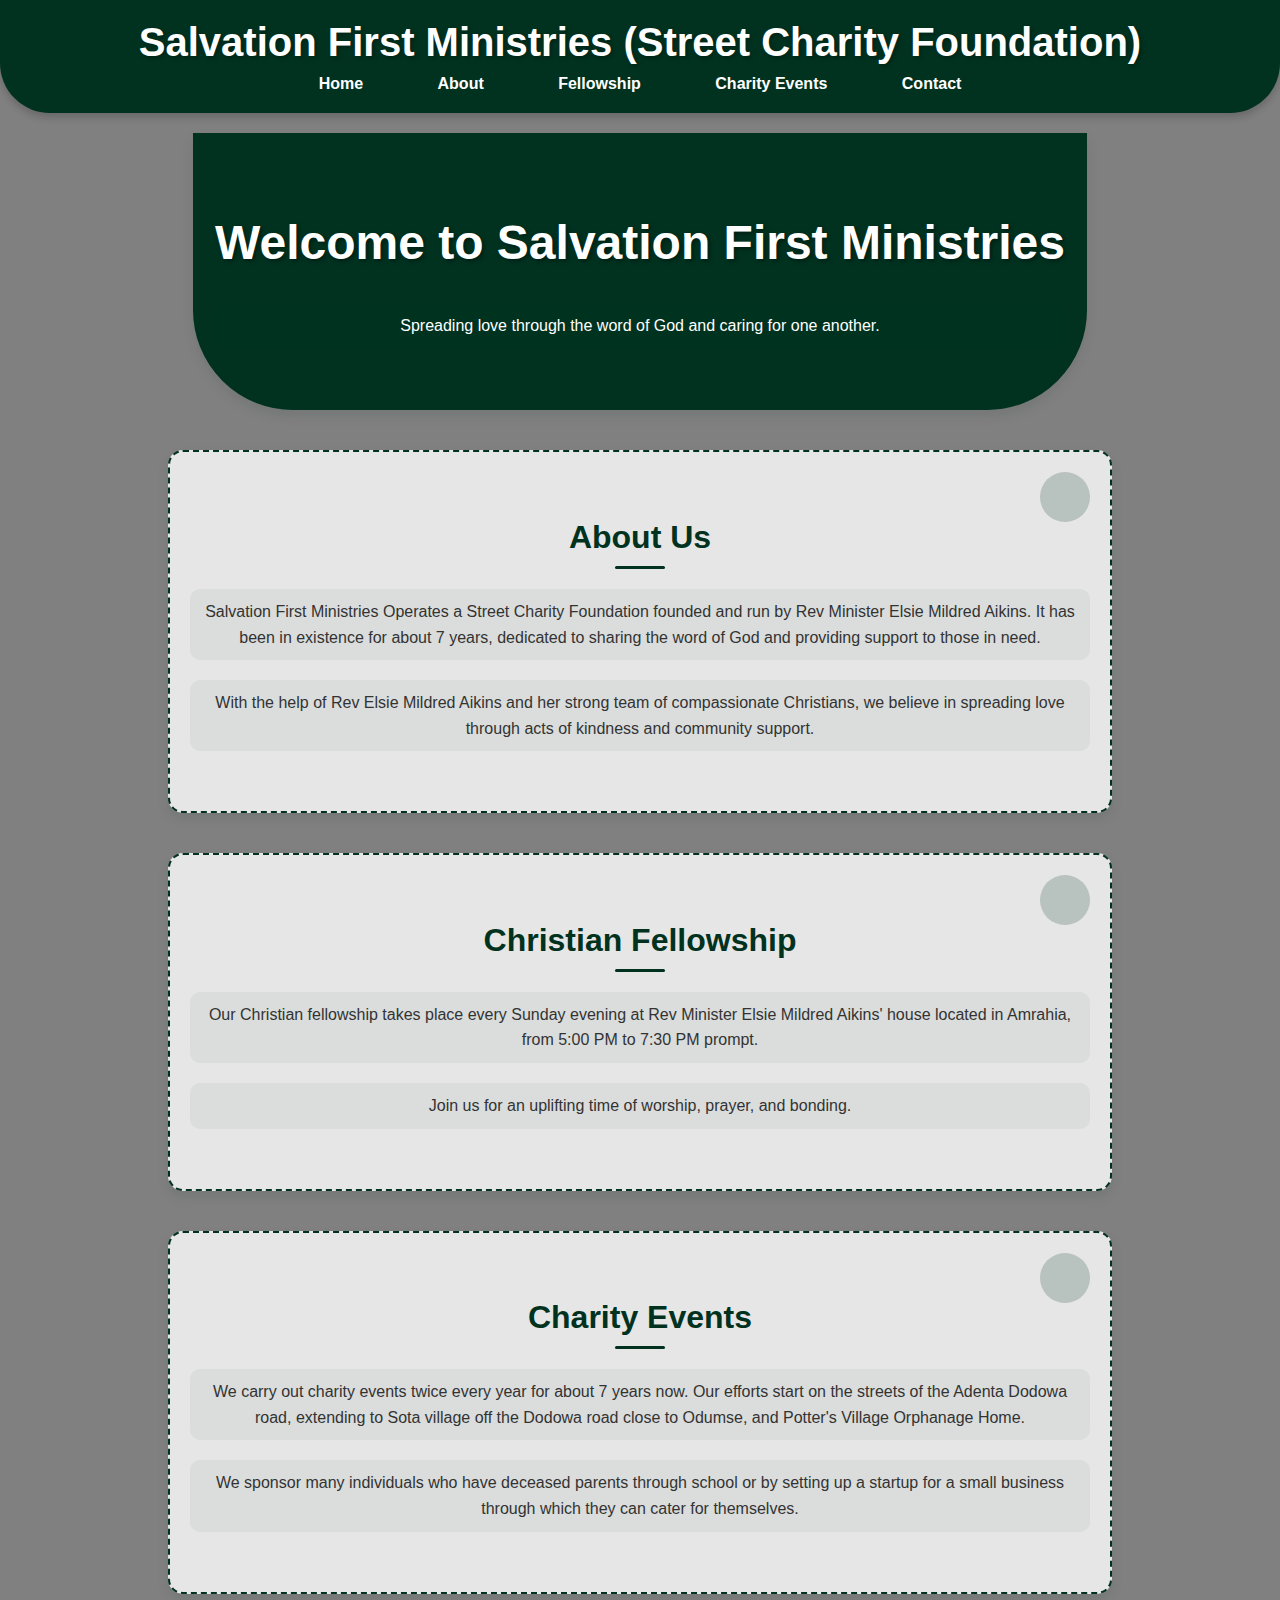
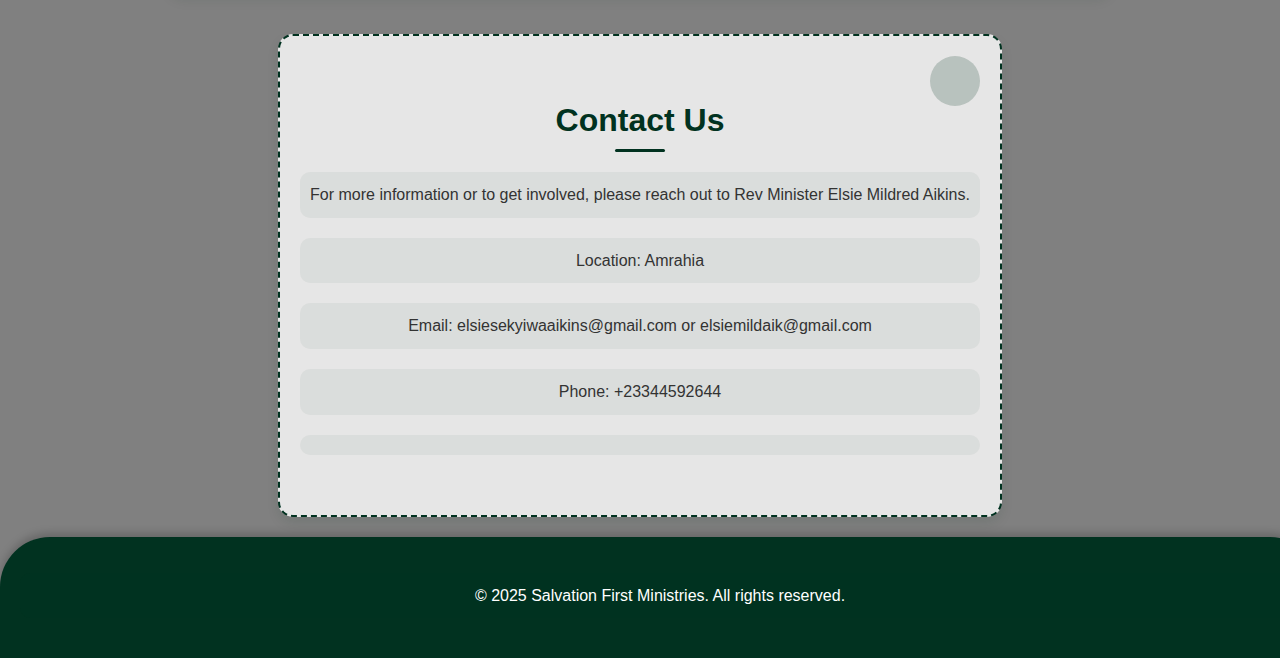
<file: index.html>
<!DOCTYPE html>
<html lang="en">
<head>
    <meta charset="UTF-8">
    <meta name="viewport" content="width=device-width, initial-scale=1.0">
    <title>Salvation First Ministries</title>
    <link rel="stylesheet" href="styles.css">
</head>
<body>
    <header>
        <h1>Salvation First Ministries (Street Charity Foundation)</h1>
        <nav>
            <a href="index.html">Home</a>
            <a href="about.html">About</a>
            <a href="fellowship.html">Fellowship</a>
            <a href="charity.html">Charity Events</a>
            <a href="contact.html">Contact</a>
        </nav>
    </header>

    <section id="hero">
        <h2>Welcome to Salvation First Ministries</h2>
        <p>Spreading love through the word of God and caring for one another.</p>
    </section>

    <section id="about">
        <h2>About Us</h2>
        <p>Salvation First Ministries Operates a Street Charity Foundation founded and run by Rev Minister Elsie Mildred Aikins. It has been in existence for about 7 years, dedicated to sharing the word of God and providing support to those in need.</p>
        <p>With the help of Rev Elsie Mildred Aikins and her strong team of compassionate Christians, we believe in spreading love through acts of kindness and community support.</p>
    </section>

    <section id="fellowship">
        <h2>Christian Fellowship</h2>
        <p>Our Christian fellowship takes place every Sunday evening at Rev Minister Elsie Mildred Aikins' house located in Amrahia, from 5:00 PM to 7:30 PM prompt.</p>
        <p>Join us for an uplifting time of worship, prayer, and bonding.</p>
    </section>

    <section id="charity">
        <h2>Charity Events</h2>
        <p>We carry out charity events twice every year for about 7 years now. Our efforts start on the streets of the Adenta Dodowa road, extending to Sota village off the Dodowa road close to Odumse, and Potter's Village Orphanage Home.</p>
        <p>We sponsor many individuals who have deceased parents through school or by setting up a startup for a small business through which they can cater for themselves.</p>
    </section>

    <section id="contact">
        <h2>Contact Us</h2>
        <p>For more information or to get involved, please reach out to Rev Minister Elsie Mildred Aikins.</p>
        <p>Location: Amrahia</p>
        <p>Email: elsiesekyiwaaikins@gmail.com or elsiemildaik@gmail.com </p>
        <p>Phone: +23344592644 <p>
    </section>

    <footer>
        <p>&copy; 2025 Salvation First Ministries. All rights reserved.</p>
    </footer>
</body>
</html>
</file>
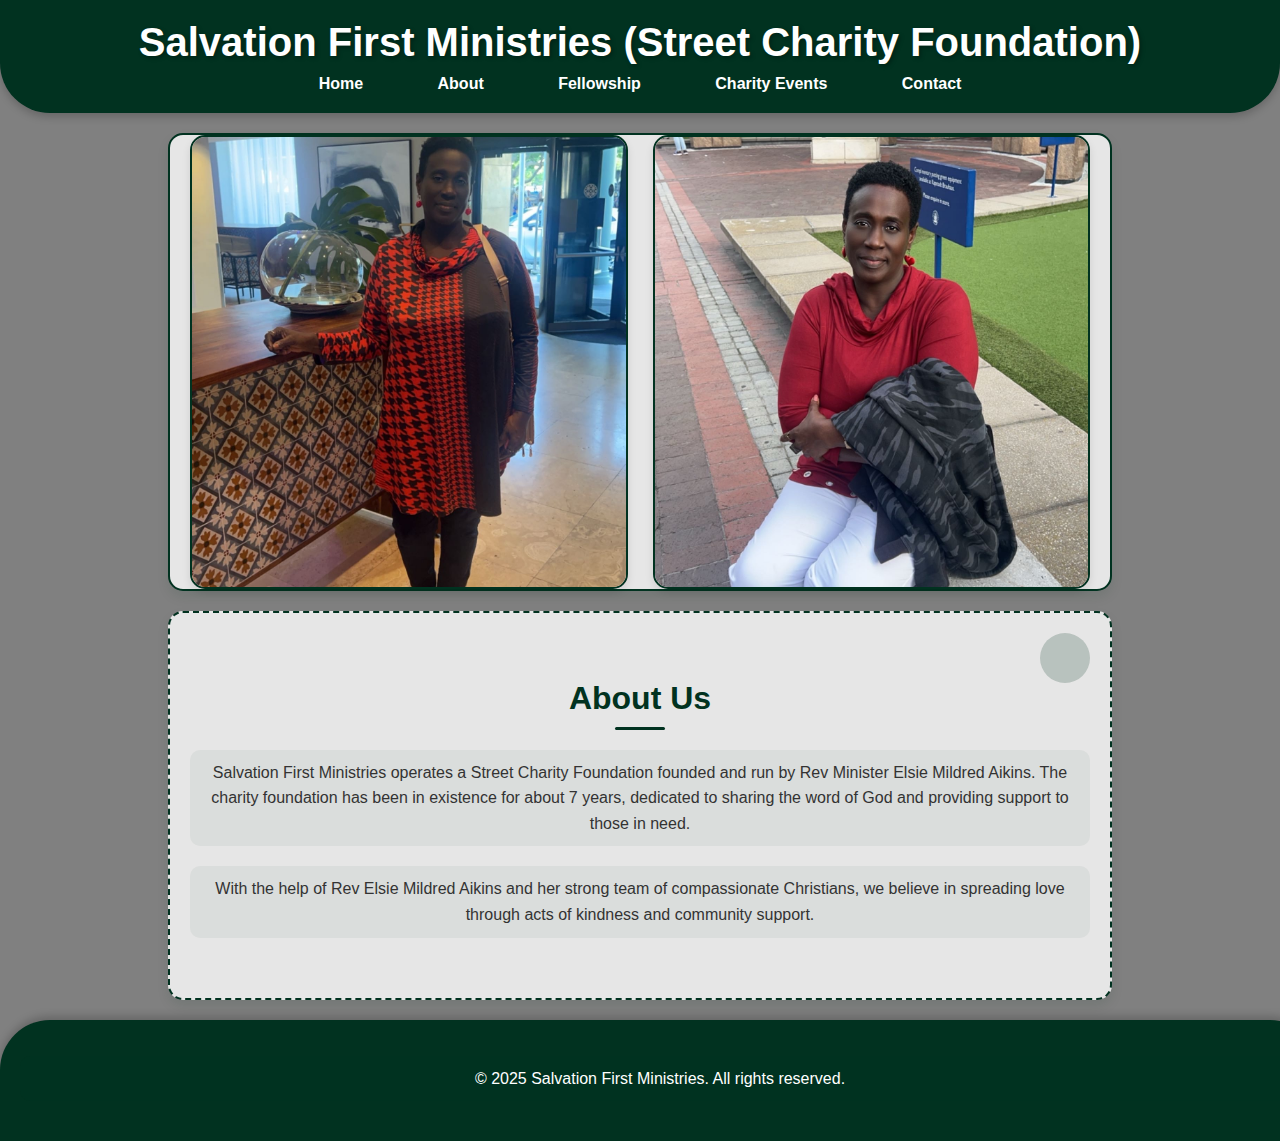
<file: about.html>
<!DOCTYPE html>
<html lang="en">
<head>
    <meta charset="UTF-8">
    <meta name="viewport" content="width=device-width, initial-scale=1.0">
    <title>Salvation First Ministries</title>
    <link rel="stylesheet" href="styles.css">
</head>
<body>
    <div class="content-wrapper">
        <header>
            <h1>Salvation First Ministries (Street Charity Foundation)</h1>
            <nav>
                <a href="index.html">Home</a>
                <a href="about.html">About</a>
                <a href="fellowship.html">Fellowship</a>
                <a href="charity.html">Charity Events</a>
                <a href="contact.html">Contact</a>
            </nav>
        </header>
        <main>
            <section id="gallery" class="gallery">
                <div class="gallery-item">
                    <img src="images/28.JPG" alt="Charity Event in Sota Village off Dodowa Road">
                    
                </div>
                <div class="gallery-item">
                    <img src="images/29.JPG" alt="Charity Event in Sota Village off Dodowa Road">
                   
                </div>
            </section>
            <section id="about">
                <h2>About Us</h2>
                <p>Salvation First Ministries operates a Street Charity Foundation founded and run by Rev Minister Elsie Mildred Aikins. The charity foundation has been in existence for about 7 years, dedicated to sharing the word of God and providing support to those in need.</p>
                <p>With the help of Rev Elsie Mildred Aikins and her strong team of compassionate Christians, we believe in spreading love through acts of kindness and community support.</p>
            </section>
        </main>
    </div>
    <footer>
        <p>&copy; 2025 Salvation First Ministries. All rights reserved.</p>
    </footer>
</body>
</html>
</file>
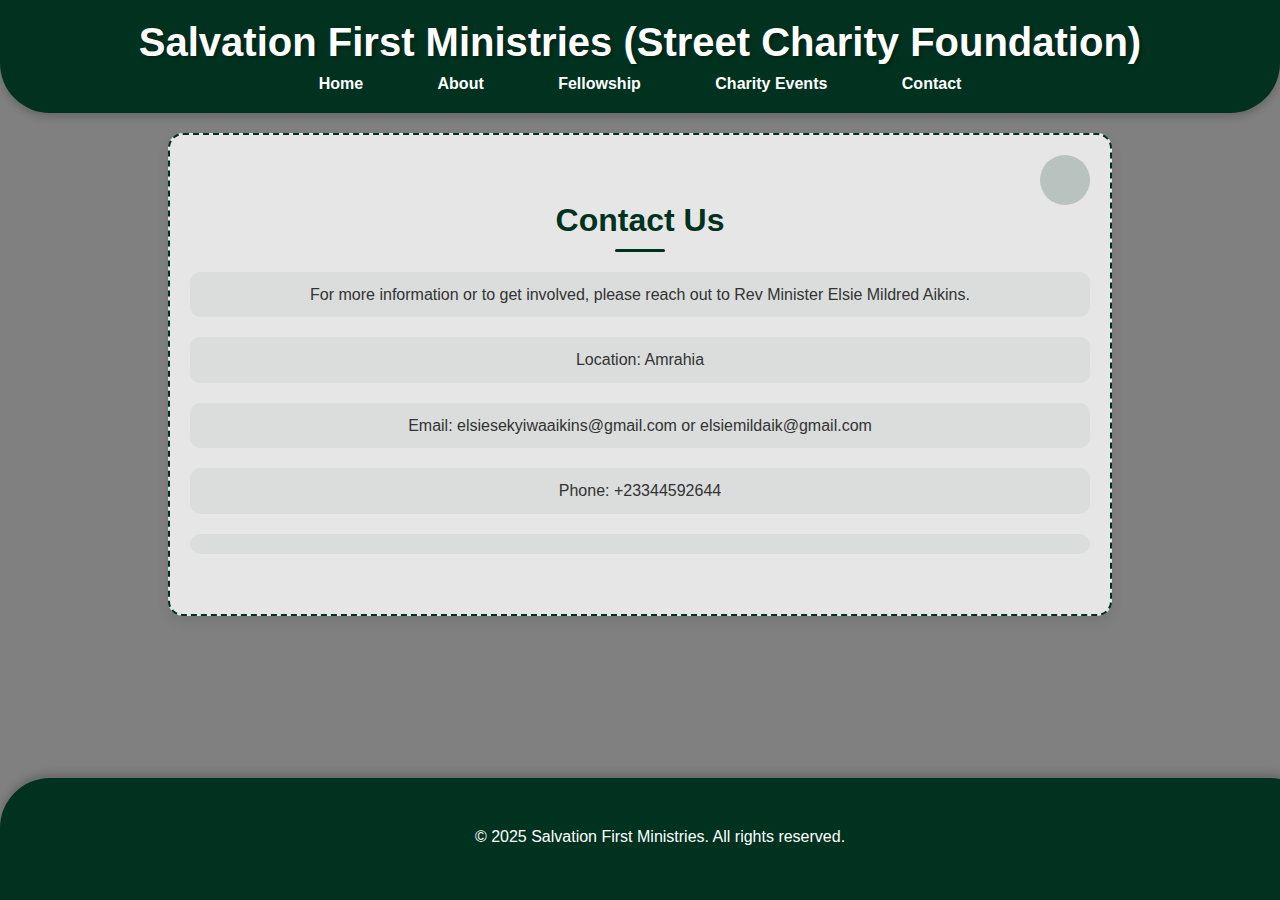
<file: contact.html>
<!DOCTYPE html>
<html lang="en">
<head>
    <meta charset="UTF-8">
    <meta name="viewport" content="width=device-width, initial-scale=1.0">
    <title>Salvation First Ministries</title>
    <link rel="stylesheet" href="styles.css">
</head>
<body>
    <div class="content-wrapper">
        <header>
            <h1>Salvation First Ministries (Street Charity Foundation)</h1>
            <nav>
                <a href="index.html">Home</a>
                <a href="about.html">About</a>
                <a href="fellowship.html">Fellowship</a>
                <a href="charity.html">Charity Events</a>
                <a href="contact.html">Contact</a>
            </nav>
        </header>
        <main>
            <section id="contact">
                <h2>Contact Us</h2>
                <p>For more information or to get involved, please reach out to Rev Minister Elsie Mildred Aikins.</p>
                <p>Location: Amrahia</p>
                <p>Email: elsiesekyiwaaikins@gmail.com or elsiemildaik@gmail.com </p>
                <p>Phone: +23344592644 <p>
            </section>
        </main>
    </div>
    <footer>
        <p>&copy; 2025 Salvation First Ministries. All rights reserved.</p>
    </footer>
</body>
</html>
</file>
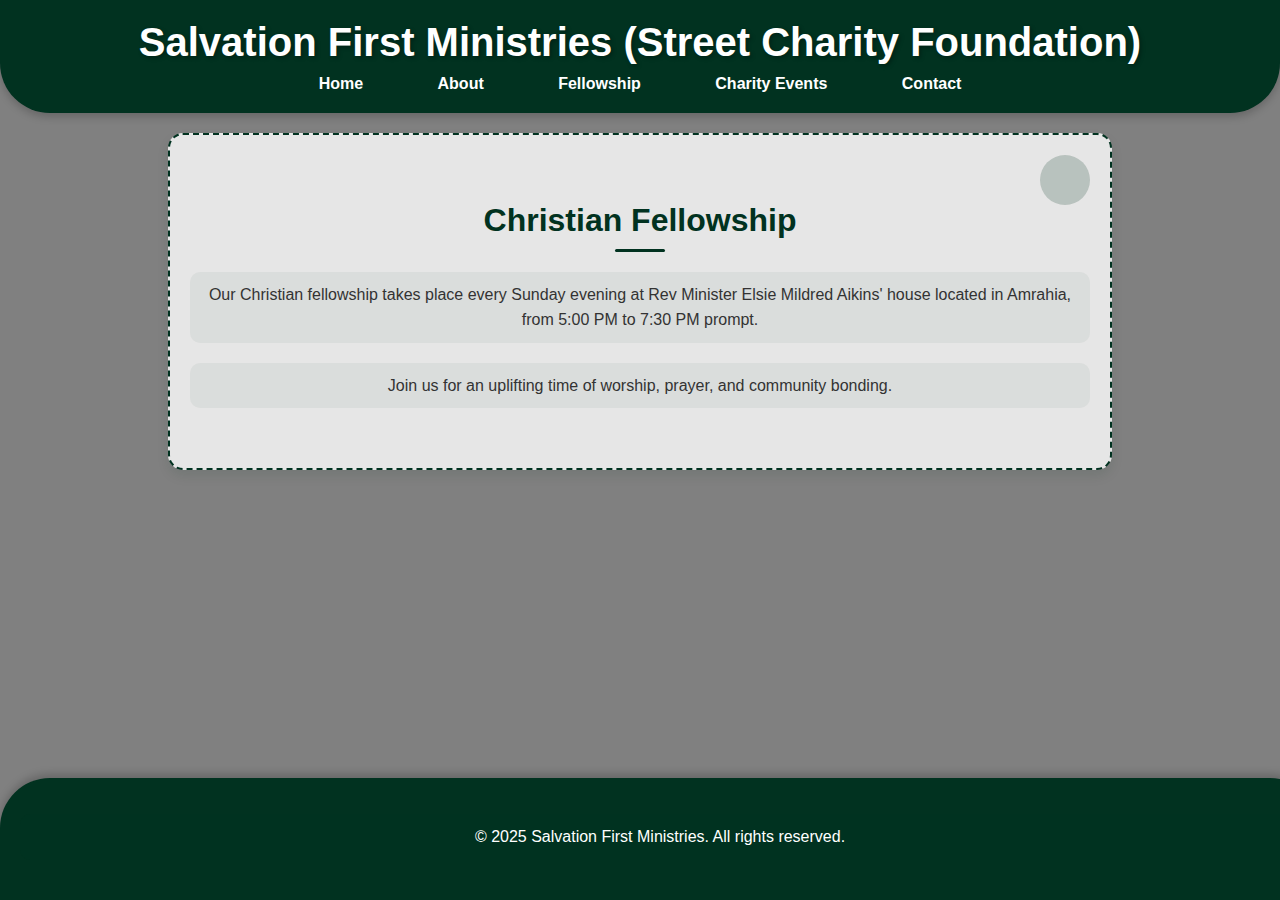
<file: fellowship.html>
<!DOCTYPE html>
<html lang="en">
<head>
    <meta charset="UTF-8">
    <meta name="viewport" content="width=device-width, initial-scale=1.0">
    <title>Salvation First Ministries</title>
    <link rel="stylesheet" href="styles.css">
</head>
<body>
    <div class="content-wrapper">
        <header>
            <h1>Salvation First Ministries (Street Charity Foundation)</h1>
            <nav>
                <a href="index.html">Home</a>
                <a href="about.html">About</a>
                <a href="fellowship.html">Fellowship</a>
                <a href="charity.html">Charity Events</a>
                <a href="contact.html">Contact</a>
            </nav>
        </header>
        <main>
            <section id="fellowship">
                <h2>Christian Fellowship</h2>
                <p>Our Christian fellowship takes place every Sunday evening at Rev Minister Elsie Mildred Aikins' house located in Amrahia, from 5:00 PM to 7:30 PM prompt.</p>
                <p>Join us for an uplifting time of worship, prayer, and community bonding.</p>
            </section>
        </main>
    </div>
    <footer>
        <p>&copy; 2025 Salvation First Ministries. All rights reserved.</p>
    </footer>
</body>
</html>
</file>
<file: styles.css>
/* Global Styles */
body {
    font-family: Arial, sans-serif;
    margin: 0;
    padding: 0;
    background-color: #808080; /* Grey background */
    color: #333333;
    overflow-x: hidden; /* Prevent horizontal scroll */
    display: flex;
    flex-direction: column;
    min-height: 100vh; /* Ensure body takes at least full viewport height */
}

/* Content Wrapper */
.content-wrapper {
    flex: 1; /* Allow content to grow and push footer down */
}

/* Header */
header {
    background-color: #013220; /* Dark green */
    color: #ffffff; /* White text for pop */
    padding: 20px;
    text-align: center;
    border-bottom-left-radius: 50px; /* Curved shape */
    border-bottom-right-radius: 50px;
    box-shadow: 0 4px 8px rgba(0, 0, 0, 0.2);
    animation: fadeInDown 1s ease-in-out;
}

header h1 {
    margin: 0;
    font-size: 2.5em;
    text-shadow: 2px 2px 4px rgba(0, 0, 0, 0.3); /* Catchy shadow */
}

nav {
    margin-top: 10px;
}

nav a {
    color: #ffffff; /* White text for pop */
    text-decoration: none;
    margin: 0 15px;
    font-weight: bold;
    padding: 10px 20px;
    border-radius: 30px; /* Pill shape for buttons */
    transition: background-color 0.3s, transform 0.3s;
}

nav a:hover {
    background-color: #808080; /* Grey */
    color: #013220; /* Dark green */
    transform: scale(1.1); /* Animation on hover */
}

/* Main Content */
main {
    flex: 1; /* Ensure main content grows to fill available space */
}

/* Sections - Rectangular with rounded corners */
section {
    padding: 40px 20px;
    text-align: center;
    margin: 20px auto;
    max-width: 900px; /* Standardized width for all sections */
    background-color: #e6e6e6; /* Light grey */
    border: 2px solid #013220; /* Dark green border */
    border-radius: 15px; /* Rounded rectangle */
    box-shadow: 0 6px 12px rgba(1, 50, 32, 0.1); /* Dark green shadow */
    animation: fadeInUp 1s ease-in-out;
    position: relative; /* For decorative shapes */
}

#hero {
    background-color: #013220; /* Dark green for hero */
    color: #ffffff; /* White text for pop */
    border-radius: 0 0 100px 100px; /* Oval-like bottom */
    position: relative;
    overflow: hidden;
}

#hero::before {
    content: '';
    position: absolute;
    top: -50%;
    left: -50%;
    width: 200%;
    height: 200%;
    background: radial-gradient(circle, rgba(255, 255, 255, 0.2), transparent); /* White gradient for pop */
    animation: rotate 10s linear infinite;
}

#hero h2 {
    font-size: 3em;
    margin-bottom: 20px;
    color: #ffffff; /* White text for Welcome message */
    text-shadow: 2px 2px 4px rgba(0, 0, 0, 0.4);
}

#about, #fellowship, #charity, #contact {
    background-color: #e6e6e6; /* Light grey */
    border: 2px dashed #013220; /* Dark green dashed */
}

h2 {
    color: #013220; /* Dark green headings */
    margin-bottom: 20px;
    font-size: 2em;
    position: relative;
}

h2::after {
    content: '';
    display: block;
    width: 50px;
    height: 3px;
    background-color: #013220; /* Dark green */
    margin: 10px auto;
    border-radius: 2px; /* Small rectangle underline */
}

p {
    line-height: 1.6;
    margin-bottom: 20px;
    padding: 10px;
    background-color: rgba(1, 50, 32, 0.05); /* Light dark green tint */
    border-radius: 10px; /* Rounded rectangle for paragraphs */
    transition: transform 0.3s;
}

p:hover {
    transform: translateY(-5px); /* Lift animation */
}

/* Gallery Styles */
.gallery {
    display: grid;
    grid-template-columns: repeat(auto-fit, minmax(350px, 1fr)); /* Larger images */
    gap: 25px;
    margin: 20px auto;
    max-width: 900px; /* Match section width */
    padding: 0 20px;
}

.gallery-item {
    border: 2px solid #013220; /* Dark green */
    border-radius: 15px;
    overflow: hidden;
    box-shadow: 0 4px 8px rgba(0, 0, 0, 0.1);
    transition: transform 0.3s ease, box-shadow 0.3s ease;
    background-color: #e6e6e6; /* Light grey */
}

.gallery-item:hover {
    transform: scale(1.05);
    box-shadow: 0 8px 16px rgba(1, 50, 32, 0.2); /* Dark green shadow */
}

.gallery-item img {
    width: 100%;
    height: 450px; /* Increased height for larger images */
    object-fit: cover; /* Ensure images scale nicely, showing fully */
    display: block;
}

.gallery-item figcaption {
    padding: 15px;
    background-color: #013220; /* Dark green */
    color: #ffffff; /* White text for pop */
    text-align: center;
    font-weight: bold;
    font-size: 1em;
}

/* Decorative Shapes */
section:not(#gallery)::before {
    content: '';
    position: absolute;
    top: 20px;
    right: 20px;
    width: 50px;
    height: 50px;
    background-color: #013220; /* Dark green */
    border-radius: 50%; /* Circle shape */
    opacity: 0.2;
    animation: pulse 2s infinite;
}

/* Footer */
footer {
    background-color: #013220; /* Dark green */
    color: #ffffff; /* White text for pop */
    text-align: center;
    padding: 20px;
    width: 100%;
    border-top-left-radius: 50px;
    border-top-right-radius: 50px;
    box-shadow: 0 -4px 8px rgba(0, 0, 0, 0.2);
    animation: fadeInUp 1s ease-in-out;
}

/* Animations */
@keyframes fadeInDown {
    from {
        opacity: 0;
        transform: translateY(-50px);
    }
    to {
        opacity: 1;
        transform: translateY(0);
    }
}

@keyframes fadeInUp {
    from {
        opacity: 0;
        transform: translateY(50px);
    }
    to {
        opacity: 1;
        transform: translateY(0);
    }
}

@keyframes pulse {
    0% {
        transform: scale(1);
    }
    50% {
        transform: scale(1.2);
    }
    100% {
        transform: scale(1);
    }
}

@keyframes rotate {
    from {
        transform: rotate(0deg);
    }
    to {
        transform: rotate(360deg);
    }
}

/* Mobile Responsiveness */
@media (max-width: 768px) {
    header h1 {
        font-size: 1.8em;
    }
    nav {
        display: flex;
        flex-direction: column;
    }
    nav a {
        margin: 10px 0;
        font-size: 1.2em;
    }
    #hero h2 {
        font-size: 2em;
    }
    section {
        padding: 30px 15px;
        margin: 10px;
        border-radius: 10px; /* Adjust for mobile */
    }
    h2 {
        font-size: 1.5em;
    }
    p {
        font-size: 1em;
    }
    .gallery {
        grid-template-columns: repeat(auto-fit, minmax(300px, 1fr)); /* Slightly smaller for mobile */
        padding: 0 15px;
    }
    .gallery-item img {
        height: 350px; /* Adjusted height for mobile view */
    }
    footer {
        padding: 15px;
    }
}

@media (max-width: 480px) {
    header {
        padding: 15px;
    }
    nav a {
        padding: 8px 15px;
    }
    section {
        padding: 20px;
    }
    .gallery {
        grid-template-columns: 1fr; /* Single column for small screens */
        padding: 0 10px;
    }
    .gallery-item img {
        height: 450px; /* Larger height for small screens to ensure visibility */
    }
}


.gallery-item video {
    width: 100%;
    height: 450px;              /* Same height as your images */
    object-fit: cover;          /* Matches your img object-fit: cover */
    display: block;
    background: #000;
}

/* Mobile adjustments - exactly like your images */
@media (max-width: 768px) {
    .gallery-item video {
        height: 350px;
    }
}
@media (max-width: 480px) {
    .gallery-item video {
        height: 450px;   /* Same as your mobile image rule */
    }
}
</file>
